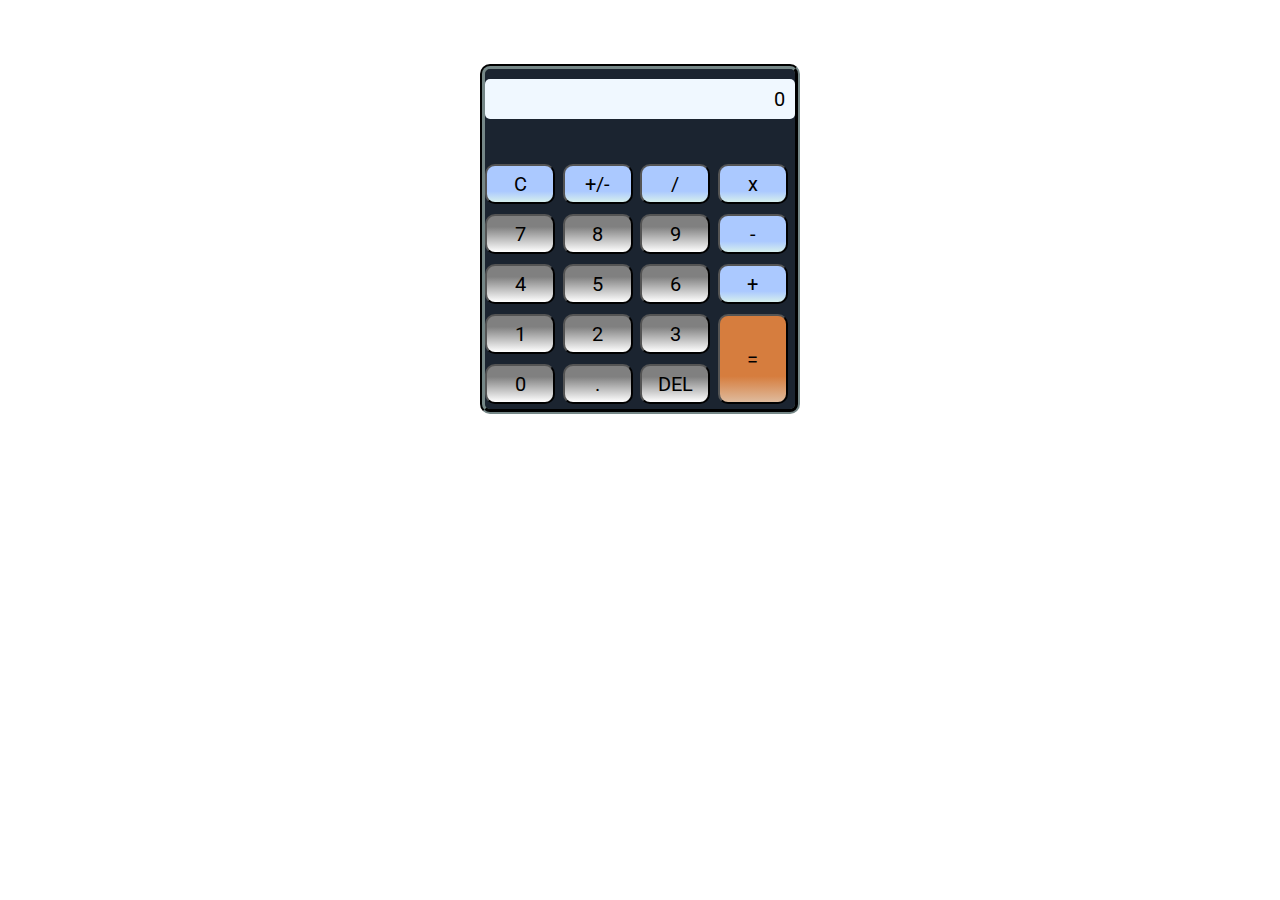
<file: simple-calculator/index.html>
<html lang="en">
<head>
    <meta charset="UTF-8">
    <meta http-equiv="X-UA-Compatible" content="IE=edge">
    <meta name="viewport" content="width=device-width, initial-scale=1.0">
    <title>Simple Calculator</title>
    <link rel="stylesheet" href="style.css">
</head>
<body>
    <div class="calculator-body">
        <div class="visor">
            <p>0</p>
        </div>
        <div class = "calc-buttons">
            <button class="simple-button button-blue">C</button>
            <button class="simple-button button-white">7</button>
            <button class="simple-button button-white">4</button>
            <button class="simple-button button-white">1</button>
            <button class="simple-button button-white">0</button>
            <button class="simple-button button-blue">+/-</button>
            <button class="simple-button button-white">8</button>
            <button class="simple-button button-white">5</button>
            <button class="simple-button button-white">2</button>
            <button class="simple-button button-white">.</button>
            <button class="simple-button button-blue">/</button>
            <button class="simple-button button-white">9</button>
            <button class="simple-button button-white">6</button>
            <button class="simple-button button-white">3</button>
            <button class="simple-button button-white">DEL</button>
            <button class="simple-button button-blue">x</button>
            <button class="simple-button button-blue">-</button>
            <button class="simple-button button-blue">+</button>
            <button class="simple-button button-orange">=</button>
        </div>
    </div>
    <script src="calculator.js"></script>
</body>
</html>
</file>
<file: simple-calculator/style.css>
@import url('https://fonts.googleapis.com/css2?family=Roboto:wght@500&display=swap');

*{
    box-sizing: border-box;
    font-family: 'Roboto', sans-serif;
    font-size: 20px;
    margin: 0;
    padding: 0;
}

body{
    width: 100%;
}

.calculator-body{
    background-color: #1B2430;
    border-radius: 10px;
    border: groove #2C3333 5px;
    height: 350px;
    margin: 5% auto 0 auto;
    position: relative;
    width: 320px;
}

.simple-button{
    border-radius: 10px;
    height: 40px;
    width: 70px;
    margin: 5px 0;
}

.button-white{
    background: linear-gradient(to bottom, grey 30%, white);
}

.button-orange{
    background: linear-gradient(to bottom, #D67D3E 70%, #DFBB9D);
    height: 90px;
}

.button-blue{
    background: linear-gradient(to bottom, #ABC9FF 70%, #D6EFED);
}

.visor{
    align-items: center;
    background-color: aliceblue;
    border-radius: 5px;
    display: flex;
    height: 40px;
    justify-content: end;
    margin: 10px 0px 40px 0px;
}

p{
    margin: 10px;
}

.calc-buttons{
    display: flex;
    flex-direction: column;
    flex-wrap: wrap;
    height: 250px;
}
</file>
